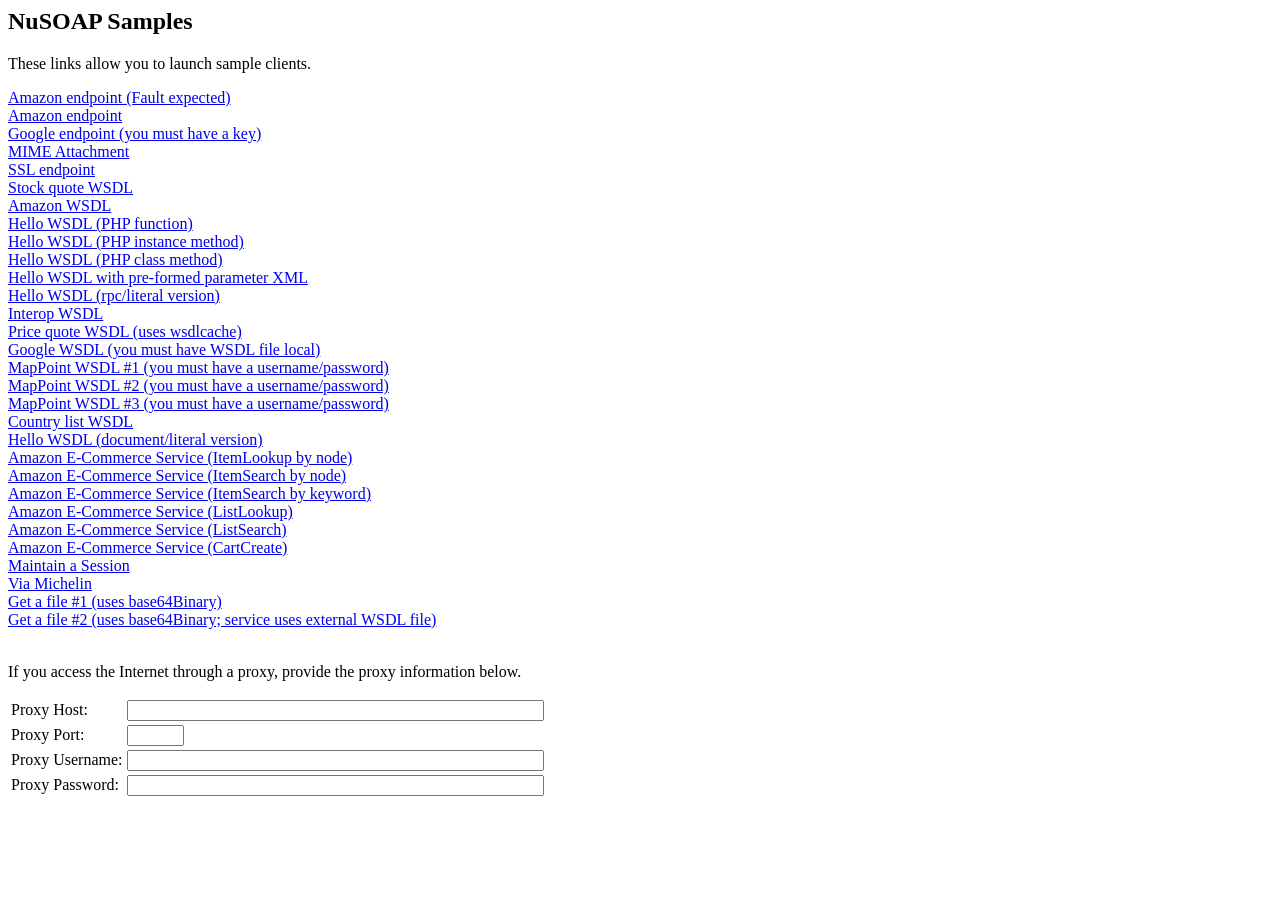
<file: xmlSign/nusoap/samples/index.html>
<html>
<!--
  --	$Id: index.html,v 1.16 2005/05/18 14:38:41 snichol Exp $
  -->
<head>
<title>NuSOAP Samples</title>
<script type="text/javascript">
function go(url) {
	document.linkform.action = url;
	document.linkform.submit();
}
</script>
</head>
<body>
<h2>NuSOAP Samples</h2>
<p>
These links allow you to launch sample clients.
</p>
<form name="linkform" method="POST" action="javascript:void();">
<a href="javascript:go('client1.php')">Amazon endpoint (Fault expected)</a><br>
<a href="javascript:go('client2.php')">Amazon endpoint</a><br>
<a href="javascript:go('client3.php')">Google endpoint (you must have a key)</a><br>
<a href="javascript:go('mimeclient.php')">MIME Attachment</a><br>
<a href="javascript:go('sslclient.php')">SSL endpoint</a><br>
<a href="javascript:go('wsdlclient1.php')">Stock quote WSDL</a><br>
<a href="javascript:go('wsdlclient2.php')">Amazon WSDL</a><br>
<a href="javascript:go('wsdlclient3.php?method=function')">Hello WSDL (PHP function)</a><br>
<a href="javascript:go('wsdlclient3.php?method=instance')">Hello WSDL (PHP instance method)</a><br>
<a href="javascript:go('wsdlclient3.php?method=class')">Hello WSDL (PHP class method)</a><br>
<a href="javascript:go('wsdlclient3b.php')">Hello WSDL with pre-formed parameter XML</a><br>
<a href="javascript:go('wsdlclient3c.php')">Hello WSDL (rpc/literal version)</a><br>
<a href="javascript:go('wsdlclient4.php')">Interop WSDL</a><br>
<a href="javascript:go('wsdlclient5.php')">Price quote WSDL (uses wsdlcache)</a><br>
<a href="javascript:go('wsdlclient6.php')">Google WSDL (you must have WSDL file local)</a><br>
<a href="javascript:go('wsdlclient7.php')">MapPoint WSDL #1 (you must have a username/password)</a><br>
<a href="javascript:go('wsdlclient8.php')">MapPoint WSDL #2 (you must have a username/password)</a><br>
<a href="javascript:go('wsdlclient9.php')">MapPoint WSDL #3 (you must have a username/password)</a><br>
<a href="javascript:go('wsdlclient10.php')">Country list WSDL</a><br>
<a href="javascript:go('wsdlclient11.php')">Hello WSDL (document/literal version)</a><br>
<a href="javascript:go('wsdlclient12.php?method=ItemLookup')">Amazon E-Commerce Service (ItemLookup by node)</a><br>
<a href="javascript:go('wsdlclient12.php?method=ItemSearch')">Amazon E-Commerce Service (ItemSearch by node)</a><br>
<a href="javascript:go('wsdlclient12.php?method=ItemSearch2')">Amazon E-Commerce Service (ItemSearch by keyword)</a><br>
<a href="javascript:go('wsdlclient12.php?method=ListLookup')">Amazon E-Commerce Service (ListLookup)</a><br>
<a href="javascript:go('wsdlclient12.php?method=ListSearch')">Amazon E-Commerce Service (ListSearch)</a><br>
<a href="javascript:go('wsdlclient12.php?method=CartCreate')">Amazon E-Commerce Service (CartCreate)</a><br>
<a href="javascript:go('wsdlclient13.php')">Maintain a Session</a><br>
<a href="javascript:go('wsdlclient14.php')">Via Michelin</a><br>
<a href="javascript:go('getfile1client.php')">Get a file #1 (uses base64Binary)</a><br>
<a href="javascript:go('getfile2client.php')">Get a file #2 (uses base64Binary; service uses external WSDL file)</a><br>
<br>
<p>
If you access the Internet through a proxy, provide the proxy
information below.
</p>
<table border="0">
<tr><td>Proxy Host:</td><td><input type="text" name="proxyhost" value="" size="50" maxlength="256"></td></tr>
<tr><td>Proxy Port:</td><td><input type="text" name="proxyport" value="" size="5" maxlength="5"></td></tr>
<tr><td>Proxy Username:</td><td><input type="text" name="proxyusername" value="" size="50" maxlength="256"></td></tr>
<tr><td>Proxy Password:</td><td><input type="password" name="proxypassword" value="" size="50" maxlength="256"></td></tr>
</table>
</form>
</body>
</html>
</file>
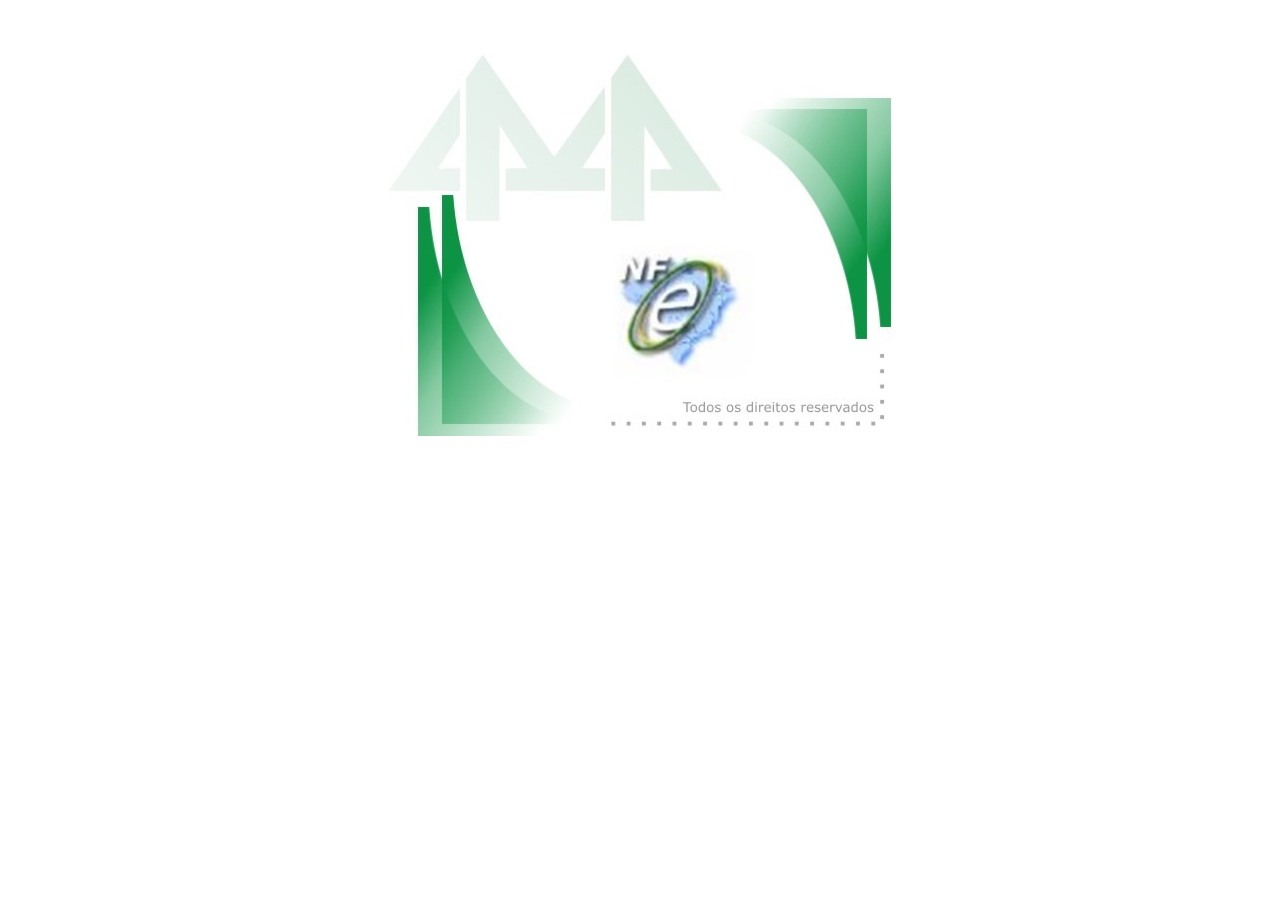
<file: nfe/IndexPrincipalAdmin.php_arquivos/IndexDireita.htm>
<html><head>
<link href="IndexDireita_data/estilo.css" rel="stylesheet" type="text/css">
<meta http-equiv="Content-Type" content="text/html; charset=ISO-8859-1"><style type="text/css">
<!--
body {
	margin-left: 0px;
	margin-top: 0px;
	margin-right: 0px;
	margin-bottom: 0px;
}
-->
</style></head>
<body>
<br>
<br>
<br>
<center>
  <img src="IndexDireita_data/FundoNFE.jpg">
</center>
<br>
<br>
<br>
<br>
<br>



</body></html>
</file>
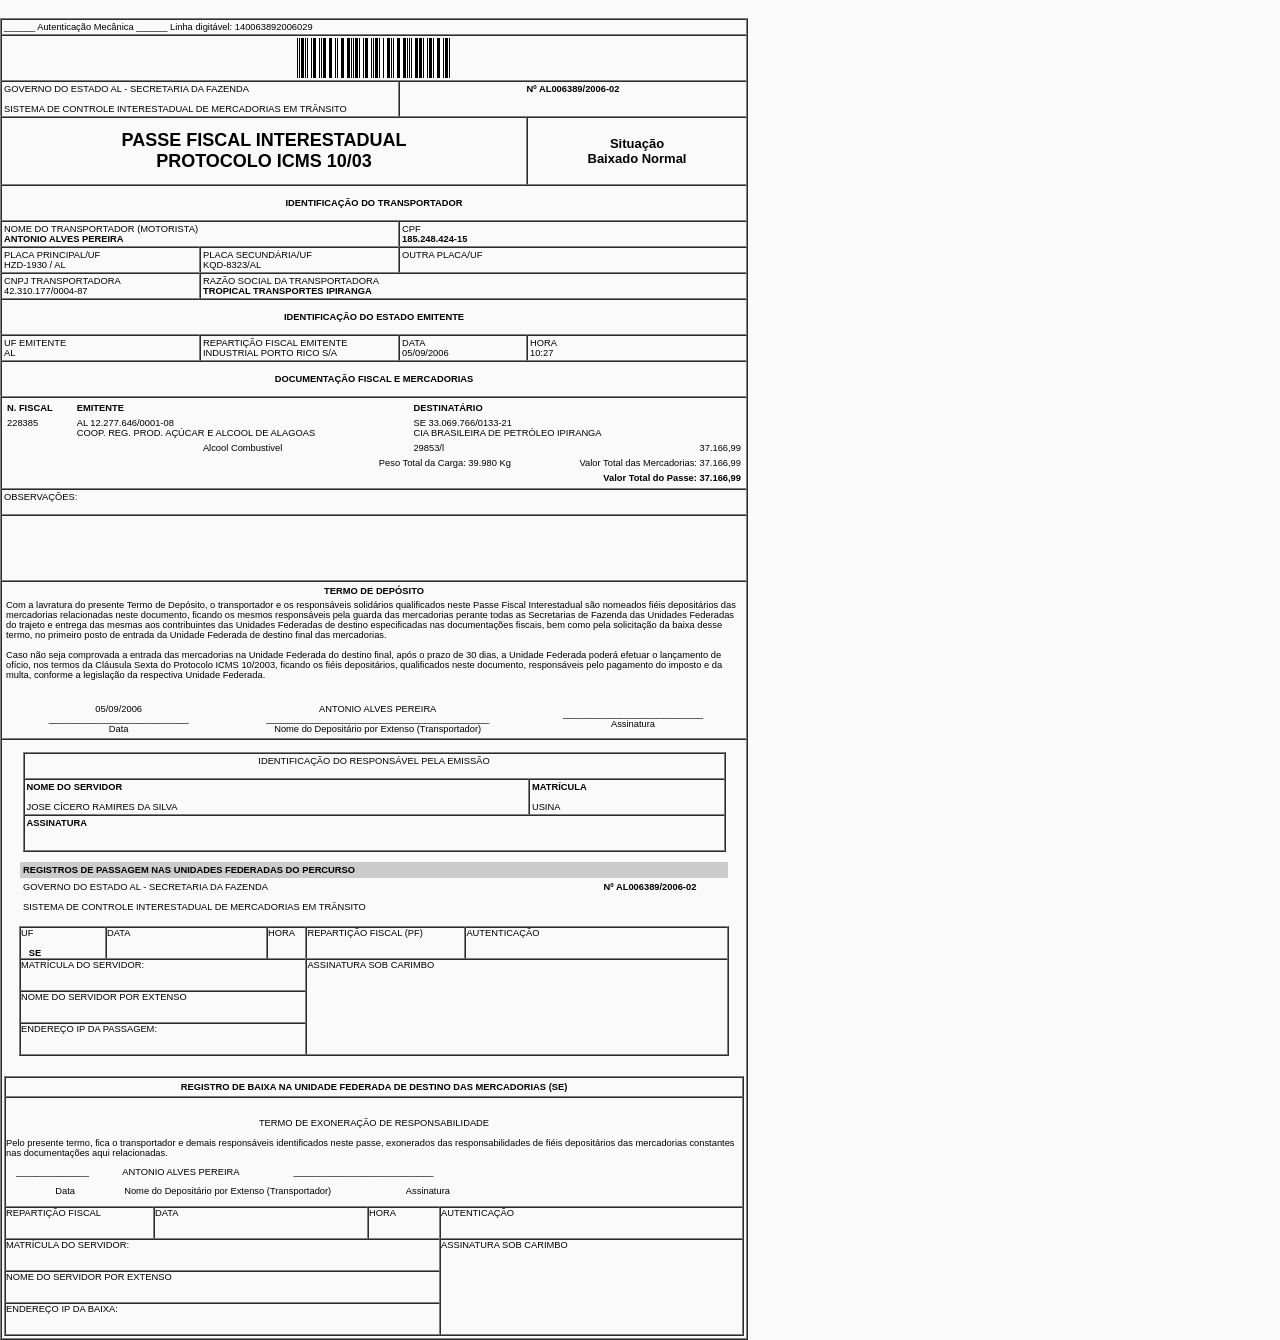
<file: Nfs/Passe/RegistroPFI.htm>
<!DOCTYPE HTML PUBLIC "-//W3C//DTD HTML 4.0 Transitional//EN">
<HTML><HEAD><TITLE>Registro de Passe Fiscal Interestadual</TITLE>
<META http-equiv=Content-Type content="text/html; charset=iso-8859-1">
<STYLE type=text/css>.texto {
	FONT-SIZE: 7pt; FONT-FAMILY: Verdana, Arial, Helvetica, sans-serif
}
.textogrande {
	FONT-SIZE: 9pt; FONT-FAMILY: Verdana, Arial, Helvetica, sans-serif
}
.imput {
	FONT-SIZE: 7pt; FONT-FAMILY: Verdana, Arial, Helvetica, sans-serif
}
.input {
	FONT-SIZE: 7pt; FONT-FAMILY: Verdana, Arial, Helvetica, sans-serif
}
.botao {
	BORDER-RIGHT: #000000 1px solid; BORDER-TOP: #338877 1px solid; FONT-WEIGHT: bolder; FONT-SIZE: 7pt; MARGIN: 1px; BORDER-LEFT: #338877 1px solid; WIDTH: 125px; CURSOR: hand; COLOR: #ffffff; BORDER-BOTTOM: #000000 1px solid; FONT-FAMILY: Verdana, Arial; BACKGROUND-COLOR: #338877
}
</STYLE>

<META content="MSHTML 6.00.2900.2963" name=GENERATOR></HEAD>
<BODY bgColor=#fafafa leftMargin=0 topMargin=0 marginheight="0" 
marginwidth="0"><BR>
<TABLE class=texto cellSpacing=0 cellPadding=2 width=700 border=1>
  <TBODY>
  <TR vAlign=top>
    <TD class=titulo colSpan=7>______ Autentica��o Mec�nica ______ Linha 
      digit�vel: 140063892006029 </TD></TR>
  <TR vAlign=top>
    <TD vAlign=top noWrap align=middle colSpan=7 height=42><NOBR><IMG 
      height=40 src="RegistroPFI_arquivos/black.gif" width=1 border=0><IMG 
      height=40 src="RegistroPFI_arquivos/white.gif" width=1 border=0><IMG 
      height=40 src="RegistroPFI_arquivos/black.gif" width=1 border=0><IMG 
      height=40 src="RegistroPFI_arquivos/white.gif" width=1 border=0><IMG 
      height=40 src="RegistroPFI_arquivos/black.gif" width=3 border=0><IMG 
      height=40 src="RegistroPFI_arquivos/white.gif" width=1 border=0><IMG 
      height=40 src="RegistroPFI_arquivos/black.gif" width=1 border=0><IMG 
      height=40 src="RegistroPFI_arquivos/white.gif" width=1 border=0><IMG 
      height=40 src="RegistroPFI_arquivos/black.gif" width=1 border=0><IMG 
      height=40 src="RegistroPFI_arquivos/white.gif" width=3 border=0><IMG 
      height=40 src="RegistroPFI_arquivos/black.gif" width=1 border=0><IMG 
      height=40 src="RegistroPFI_arquivos/white.gif" width=1 border=0><IMG 
      height=40 src="RegistroPFI_arquivos/black.gif" width=3 border=0><IMG 
      height=40 src="RegistroPFI_arquivos/white.gif" width=3 border=0><IMG 
      height=40 src="RegistroPFI_arquivos/black.gif" width=1 border=0><IMG 
      height=40 src="RegistroPFI_arquivos/white.gif" width=1 border=0><IMG 
      height=40 src="RegistroPFI_arquivos/black.gif" width=1 border=0><IMG 
      height=40 src="RegistroPFI_arquivos/white.gif" width=1 border=0><IMG 
      height=40 src="RegistroPFI_arquivos/black.gif" width=3 border=0><IMG 
      height=40 src="RegistroPFI_arquivos/white.gif" width=3 border=0><IMG 
      height=40 src="RegistroPFI_arquivos/black.gif" width=3 border=0><IMG 
      height=40 src="RegistroPFI_arquivos/white.gif" width=3 border=0><IMG 
      height=40 src="RegistroPFI_arquivos/black.gif" width=1 border=0><IMG 
      height=40 src="RegistroPFI_arquivos/white.gif" width=1 border=0><IMG 
      height=40 src="RegistroPFI_arquivos/black.gif" width=1 border=0><IMG 
      height=40 src="RegistroPFI_arquivos/white.gif" width=3 border=0><IMG 
      height=40 src="RegistroPFI_arquivos/black.gif" width=3 border=0><IMG 
      height=40 src="RegistroPFI_arquivos/white.gif" width=3 border=0><IMG 
      height=40 src="RegistroPFI_arquivos/black.gif" width=3 border=0><IMG 
      height=40 src="RegistroPFI_arquivos/white.gif" width=1 border=0><IMG 
      height=40 src="RegistroPFI_arquivos/black.gif" width=1 border=0><IMG 
      height=40 src="RegistroPFI_arquivos/white.gif" width=1 border=0><IMG 
      height=40 src="RegistroPFI_arquivos/black.gif" width=1 border=0><IMG 
      height=40 src="RegistroPFI_arquivos/white.gif" width=1 border=0><IMG 
      height=40 src="RegistroPFI_arquivos/black.gif" width=3 border=0><IMG 
      height=40 src="RegistroPFI_arquivos/white.gif" width=1 border=0><IMG 
      height=40 src="RegistroPFI_arquivos/black.gif" width=1 border=0><IMG 
      height=40 src="RegistroPFI_arquivos/white.gif" width=3 border=0><IMG 
      height=40 src="RegistroPFI_arquivos/black.gif" width=1 border=0><IMG 
      height=40 src="RegistroPFI_arquivos/white.gif" width=1 border=0><IMG 
      height=40 src="RegistroPFI_arquivos/black.gif" width=3 border=0><IMG 
      height=40 src="RegistroPFI_arquivos/white.gif" width=3 border=0><IMG 
      height=40 src="RegistroPFI_arquivos/black.gif" width=1 border=0><IMG 
      height=40 src="RegistroPFI_arquivos/white.gif" width=1 border=0><IMG 
      height=40 src="RegistroPFI_arquivos/black.gif" width=1 border=0><IMG 
      height=40 src="RegistroPFI_arquivos/white.gif" width=1 border=0><IMG 
      height=40 src="RegistroPFI_arquivos/black.gif" width=3 border=0><IMG 
      height=40 src="RegistroPFI_arquivos/white.gif" width=1 border=0><IMG 
      height=40 src="RegistroPFI_arquivos/black.gif" width=1 border=0><IMG 
      height=40 src="RegistroPFI_arquivos/white.gif" width=3 border=0><IMG 
      height=40 src="RegistroPFI_arquivos/black.gif" width=1 border=0><IMG 
      height=40 src="RegistroPFI_arquivos/white.gif" width=3 border=0><IMG 
      height=40 src="RegistroPFI_arquivos/black.gif" width=3 border=0><IMG 
      height=40 src="RegistroPFI_arquivos/white.gif" width=1 border=0><IMG 
      height=40 src="RegistroPFI_arquivos/black.gif" width=1 border=0><IMG 
      height=40 src="RegistroPFI_arquivos/white.gif" width=1 border=0><IMG 
      height=40 src="RegistroPFI_arquivos/black.gif" width=1 border=0><IMG 
      height=40 src="RegistroPFI_arquivos/white.gif" width=3 border=0><IMG 
      height=40 src="RegistroPFI_arquivos/black.gif" width=3 border=0><IMG 
      height=40 src="RegistroPFI_arquivos/white.gif" width=3 border=0><IMG 
      height=40 src="RegistroPFI_arquivos/black.gif" width=3 border=0><IMG 
      height=40 src="RegistroPFI_arquivos/white.gif" width=1 border=0><IMG 
      height=40 src="RegistroPFI_arquivos/black.gif" width=1 border=0><IMG 
      height=40 src="RegistroPFI_arquivos/white.gif" width=1 border=0><IMG 
      height=40 src="RegistroPFI_arquivos/black.gif" width=1 border=0><IMG 
      height=40 src="RegistroPFI_arquivos/white.gif" width=1 border=0><IMG 
      height=40 src="RegistroPFI_arquivos/black.gif" width=1 border=0><IMG 
      height=40 src="RegistroPFI_arquivos/white.gif" width=3 border=0><IMG 
      height=40 src="RegistroPFI_arquivos/black.gif" width=3 border=0><IMG 
      height=40 src="RegistroPFI_arquivos/white.gif" width=1 border=0><IMG 
      height=40 src="RegistroPFI_arquivos/black.gif" width=3 border=0><IMG 
      height=40 src="RegistroPFI_arquivos/white.gif" width=1 border=0><IMG 
      height=40 src="RegistroPFI_arquivos/black.gif" width=1 border=0><IMG 
      height=40 src="RegistroPFI_arquivos/white.gif" width=3 border=0><IMG 
      height=40 src="RegistroPFI_arquivos/black.gif" width=1 border=0><IMG 
      height=40 src="RegistroPFI_arquivos/white.gif" width=1 border=0><IMG 
      height=40 src="RegistroPFI_arquivos/black.gif" width=3 border=0><IMG 
      height=40 src="RegistroPFI_arquivos/white.gif" width=1 border=0><IMG 
      height=40 src="RegistroPFI_arquivos/black.gif" width=1 border=0><IMG 
      height=40 src="RegistroPFI_arquivos/white.gif" width=3 border=0><IMG 
      height=40 src="RegistroPFI_arquivos/black.gif" width=3 border=0><IMG 
      height=40 src="RegistroPFI_arquivos/white.gif" width=3 border=0><IMG 
      height=40 src="RegistroPFI_arquivos/black.gif" width=1 border=0><IMG 
      height=40 src="RegistroPFI_arquivos/white.gif" width=1 border=0><IMG 
      height=40 src="RegistroPFI_arquivos/black.gif" width=3 border=0><IMG 
      height=40 src="RegistroPFI_arquivos/white.gif" width=1 border=0><IMG 
      height=40 src="RegistroPFI_arquivos/black.gif" width=1 border=0><IMG 
      height=40 src="RegistroPFI_arquivos/white.gif" width=1 border=0></NOBR> 
  </TD></TR>
  <TR vAlign=top>
    <TD class=titulo colSpan=5>GOVERNO DO ESTADO AL - SECRETARIA DA 
      FAZENDA<BR><BR>SISTEMA DE CONTROLE INTERESTADUAL DE MERCADORIAS EM 
    TR�NSITO</TD>
    <TD class=titulo vAlign=center align=middle colSpan=2><B>N� 
      AL006389/2006-02</B></FONT></TD></TR>
  <TR>
    <TD class=titulo2 align=middle colSpan=6><BR><B><FONT size=4>PASSE FISCAL 
      INTERESTADUAL<BR>PROTOCOLO ICMS 10/03</FONT></B> <BR><BR></TD>
    <TD class=texto align=middle><BR><B><FONT size=2>Situa��o<BR>Baixado 
      Normal </FONT></B><BR><BR></TD></TR>
  <TR>
    <TD vAlign=center align=middle colSpan=7><BR><B>IDENTIFICA��O DO 
      TRANSPORTADOR</B> <BR><BR></TD></TR>
  <TR vAlign=top>
    <TD colSpan=2>NOME DO TRANSPORTADOR (MOTORISTA)<BR><B>ANTONIO ALVES 
      PEREIRA </B></TD>
    <TD colSpan=6>CPF<BR><B>185.248.424-15<BR></B></TD><!--<td width="138" colspan="4">PRONTU�RIO CNH<br><b></b></td>--></TR>
  <TR vAlign=top>
    <TD width=193>PLACA PRINCIPAL/UF<BR>HZD-1930 / AL</TD>
    <TD width=193>PLACA SECUND�RIA/UF<BR>KQD-8323/AL</TD>
    <TD width=193 colSpan=5>OUTRA PLACA/UF<BR></TD></TR>
  <TR vAlign=top>
    <TD width=193>CNPJ TRANSPORTADORA<BR>42.310.177/0004-87 </TD>
    <TD colSpan=6>RAZ�O SOCIAL DA TRANSPORTADORA<BR><B>TROPICAL TRANSPORTES 
      IPIRANGA </B></TD></TR>
  <TR>
    <TD vAlign=center align=middle colSpan=7><BR><B>IDENTIFICA��O DO ESTADO 
      EMITENTE</B> <BR><BR></TD></TR>
  <TR vAlign=top>
    <TD>UF EMITENTE<BR>AL<BR></TD>
    <TD colSpan=4>REPARTI��O FISCAL EMITENTE<BR>INDUSTRIAL PORTO RICO S/A</TD>
    <TD>DATA<BR>05/09/2006</TD>
    <TD>HORA<BR>10:27</TD></TR>
  <TR>
    <TD vAlign=center align=middle colSpan=7><BR><B>DOCUMENTA��O FISCAL E 
      MERCADORIAS</B> <BR><BR></TD></TR>
  <TR>
    <TD colSpan=7>
      <TABLE class=table02 cellSpacing=1 cellPadding=2 width="100%" border=0>
        <TBODY>
        <TR>
          <TD class=texto><B>N. FISCAL</B> </TD>
          <TD class=texto><B>EMITENTE</B></TD></B>
          <TD class=texto><B>DESTINAT�RIO</B></TD></B></TR>
        <TR vAlign=top>
          <TD class=texto>228385<BR></TD>
          <TD class=texto>AL&nbsp;12.277.646/0001-08<BR>COOP. REG. PROD. 
            A��CAR E ALCOOL DE ALAGOAS </TD>
          <TD class=texto colSpan=2>SE&nbsp;33.069.766/0133-21 <BR>CIA 
            BRASILEIRA DE PETR�LEO IPIRANGA </TD></TR>
        <TR vAlign=top>
          <TD class=texto>&nbsp;</TD>
          <TD class=texto align=middle>Alcool Combustivel</TD>
          <TD class=texto align=left>29853/l</TD>
          <TD class=texto align=right>37.166,99</TD></TR>
        <TR vAlign=top>
          <TD class=texto>&nbsp;</TD>
          <TD class=texto align=right colSpan=2>Peso Total da Carga: 39.980 
          Kg</TD>
          <TD class=texto align=right>Valor Total das Mercadorias: 
        37.166,99</TD></TR>
        <TR vAlign=top>
          <TD class=texto>&nbsp;</TD>
          <TD class=texto align=right colSpan=3><B>Valor Total do Passe: 
            37.166,99</B></TD></TR></TBODY></TABLE></TD></TR>
  <TR>
    <TD align=left colSpan=7>OBSERVA��ES: <BR><BR></TD></TR>
  <TR>
    <TD colSpan=7><BR><BR><BR><BR><BR><BR></TD></TR>
  <TR>
    <TD colSpan=7>
      <TABLE class=table02 cellSpacing=0 cellPadding=2 width="100%" border=0>
        <TBODY>
        <TR>
          <TD class=texto align=middle width="100%" colSpan=7><B><FONT 
            face="Verdana, Arial, Helvetica, sans-serif">TERMO DE 
            DEP�SITO</FONT></B></TD></TR>
        <TR>
          <TD class=texto colSpan=3>Com a lavratura do presente Termo de 
            Dep�sito, o transportador e os respons�veis solid�rios qualificados 
            neste Passe Fiscal Interestadual s�o nomeados fi�is deposit�rios das 
            mercadorias relacionadas neste documento, ficando os mesmos 
            respons�veis pela guarda das mercadorias perante todas as 
            Secretarias de Fazenda das Unidades Federadas do trajeto e entrega 
            das mesmas aos contribuintes das Unidades Federadas de destino 
            especificadas nas documenta��es fiscais, bem como pela solicita��o 
            da baixa desse termo, no primeiro posto de entrada da Unidade 
            Federada de destino final das mercadorias.<BR><BR>Caso n�o seja 
            comprovada a entrada das mercadorias na Unidade Federada do destino 
            final, ap�s o prazo de 30 dias, a Unidade Federada poder� efetuar o 
            lan�amento de of�cio, nos termos da Cl�usula Sexta do Protocolo ICMS 
            10/2003, ficando os fi�is deposit�rios, qualificados neste 
            documento, respons�veis pelo pagamento do imposto e da multa, 
            conforme a legisla��o da respectiva Unidade Federada. </TD></TR>
        <TR>
          <TD class=texto align=middle 
            width="31%"><BR><BR>05/09/2006<BR>___________________________<BR>Data 
          </TD>
          <TD class=texto align=middle width="39%"><BR><BR>ANTONIO ALVES 
            PEREIRA <BR>___________________________________________<BR>Nome do 
            Deposit�rio por Extenso (Transportador)</TD>
          <TD class=texto align=middle 
            width="30%"><BR><BR>___________________________<BR>Assinatura</TD></TR></TBODY></TABLE></TD></TR>
  <TR align=middle>
    <TD colSpan=7><BR>
      <TABLE class=texto cellSpacing=0 cellPadding=2 width="95%" border=1>
        <TBODY>
        <TR>
          <TD align=middle colSpan=7>IDENTIFICA��O DO RESPONS�VEL PELA EMISS�O 
            <BR><BR></TD></TR>
        <TR>
          <TD vAlign=top><B>NOME DO SERVIDOR</B><BR><BR>JOSE C�CERO RAMIRES DA 
            SILVA <BR></TD>
          <TD vAlign=top><B>MATR�CULA</B><BR><BR>USINA <BR></TD></TR>
        <TR>
          <TD colSpan=2><B>ASSINATURA</B><BR><BR><BR></TD></TR></TBODY></TABLE>
      <P style="PAGE-BREAK-AFTER: always"></P>
      <TABLE class=texto cellSpacing=1 cellPadding=3 width=710 border=0>
        <TBODY>
        <TR>
          <TD vAlign=top bgColor=#cccccc colSpan=6><B>REGISTROS DE PASSAGEM 
            NAS UNIDADES FEDERADAS DO PERCURSO</B></TD></TR>
        <TR vAlign=top>
          <TD class=titulo colSpan=5>GOVERNO DO ESTADO AL - SECRETARIA DA 
            FAZENDA<BR><BR>SISTEMA DE CONTROLE INTERESTADUAL DE MERCADORIAS EM 
            TR�NSITO</TD>
          <TD class=titulo vAlign=center align=middle colSpan=2><B>N� 
            AL006389/2006-02</B></FONT></TD></TR></TBODY></TABLE><BR>
      <TABLE class=texto height=100 cellSpacing=0 cellPadding=0 width=710 
      border=1>
        <TBODY>
        <TR>
          <TD class=texto vAlign=top width=84>
            <P>UF<BR><BR>&nbsp;&nbsp;&nbsp;<B>SE</B> </P></TD>
          <TD class=texto vAlign=top width=159>
            <P>DATA<BR></P></TD>
          <TD class=texto vAlign=top colSpan=2>
            <P>HORA<BR></P></TD>
          <TD class=texto vAlign=top width=157>
            <P>REPARTI��O FISCAL (PF)<BR></P></TD>
          <TD class=texto vAlign=top width=191 colSpan=2>
            <P>AUTENTICA��O<BR></P></TD></TR>
        <TR>
          <TD class=texto colSpan=4>
            <P>MATR�CULA DO SERVIDOR:<BR><BR><BR></P></TD>
          <TD class=texto vAlign=top colSpan=3 rowSpan=3>
            <P>ASSINATURA SOB CARIMBO</P></TD></TR>
        <TR>
          <TD class=texto vAlign=top colSpan=4>
            <P>NOME DO SERVIDOR POR EXTENSO<BR><BR><BR></P></TD></TR>
        <TR>
          <TD class=texto vAlign=top colSpan=4>
            <P>ENDERE�O IP DA 
      PASSAGEM:<BR><BR><BR></P></TD></TR></TBODY></TABLE><BR><BR>
      <TABLE class=texto cellSpacing=0 cellPadding=0 width=740 border=1>
        <TBODY>
        <TR vAlign=center align=middle>
          <TD colSpan=4 height=20><B>REGISTRO DE BAIXA NA UNIDADE FEDERADA DE 
            DESTINO DAS MERCADORIAS (SE)</B></TD></TR>
        <TR>
          <TD vAlign=top colSpan=4>
            <P style="TEXT-ALIGN: center" align=center><BR><BR>TERMO DE 
            EXONERA��O DE RESPONSABILIDADE</P>
            <P>Pelo presente termo, fica o transportador e demais respons�veis 
            identificados neste passe, exonerados das responsabilidades de fi�is 
            deposit�rios das mercadorias constantes nas documenta��es aqui 
            relacionadas.</P>
            <P>&nbsp;&nbsp;&nbsp; ______________&nbsp;&nbsp;&nbsp;&nbsp;&nbsp; 
            &nbsp;&nbsp;&nbsp;&nbsp;&nbsp;&nbsp; ANTONIO ALVES PEREIRA 
            &nbsp;&nbsp;&nbsp;&nbsp;&nbsp;&nbsp;&nbsp;&nbsp;&nbsp;&nbsp;&nbsp;&nbsp;&nbsp;&nbsp; 
            &nbsp;&nbsp;&nbsp;&nbsp;&nbsp;___________________________ 
            &nbsp;&nbsp;&nbsp; </P>
            <P>&nbsp;&nbsp;&nbsp;&nbsp;&nbsp;&nbsp;&nbsp;&nbsp;&nbsp;&nbsp;&nbsp;&nbsp;&nbsp;&nbsp;&nbsp;&nbsp;&nbsp;&nbsp; 
            Data&nbsp;&nbsp;&nbsp;&nbsp;&nbsp;&nbsp;&nbsp;&nbsp;&nbsp;&nbsp;&nbsp;&nbsp;&nbsp;&nbsp;&nbsp;&nbsp;&nbsp;&nbsp; 
            Nome do Deposit�rio por Extenso 
            (Transportador)&nbsp;&nbsp;&nbsp;&nbsp;&nbsp;&nbsp;&nbsp;&nbsp;&nbsp;&nbsp;&nbsp;&nbsp;&nbsp;&nbsp;&nbsp;&nbsp;&nbsp;&nbsp;&nbsp;&nbsp;&nbsp;&nbsp;&nbsp;&nbsp;&nbsp;&nbsp;&nbsp;&nbsp; 
            Assinatura<BR><BR></P></TD></TR>
        <TR>
          <TD vAlign=top width=147>
            <P>REPARTI��O FISCAL<BR><BR><BR></P></TD>
          <TD vAlign=top>
            <P>DATA<BR></P></TD>
          <TD vAlign=top width=70>
            <P>HORA<BR></P></TD>
          <TD vAlign=top width=301>
            <P>AUTENTICA��O<BR></P></TD></TR>
        <TR>
          <TD colSpan=3>
            <P>MATR�CULA DO SERVIDOR:<BR><BR><BR></P></TD>
          <TD vAlign=top width=301 rowSpan=3>ASSINATURA SOB CARIMBO</TD></TR>
        <TR>
          <TD vAlign=top colSpan=3>
            <P>NOME DO SERVIDOR POR EXTENSO<BR><BR>
            <BR></P></TD></TR>
        <TR>
          <TD vAlign=top colSpan=3>
            <P>ENDERE�O IP DA BAIXA:<BR><BR> 
      <BR></P></TD></TR></TBODY></TABLE></TR></TBODY></TABLE></BODY></HTML>
</file>
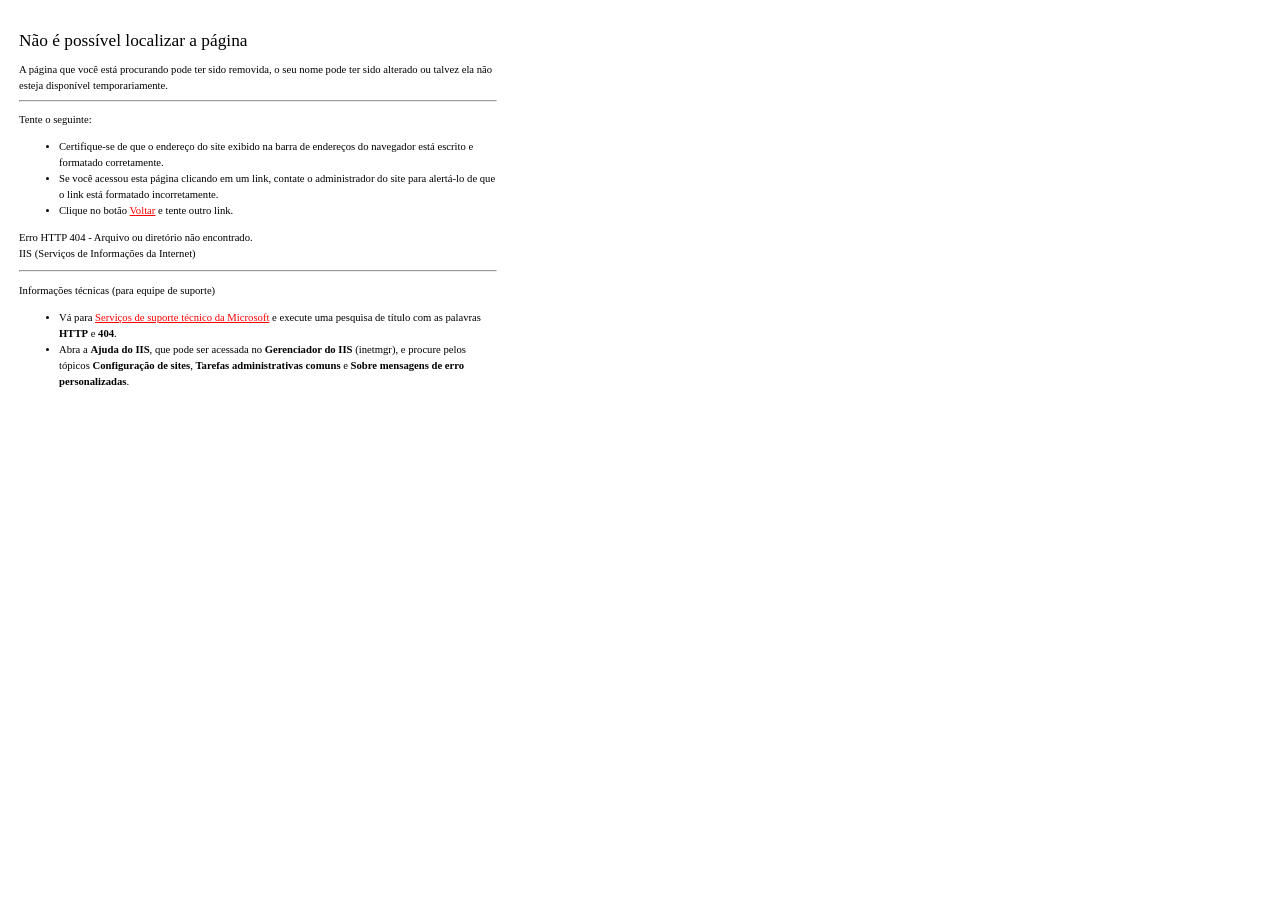
<file: nfe/IndexPrincipalAdmin.php_arquivos/menu_data/arrowdown.htm>
<!DOCTYPE HTML PUBLIC "-//W3C//DTD HTML 4.01//EN" "http://www.w3.org/TR/html4/strict.dtd">
<HTML><HEAD><TITLE>N�o � poss�vel localizar a p�gina</TITLE>
<META HTTP-EQUIV="Content-Type" Content="text/html; charset=windows-1252">
<STYLE type="text/css">
  BODY { font: 8pt/12pt verdana }
  H1 { font: 13pt/15pt verdana }
  H2 { font: 8pt/12pt verdana }
  A:link { color: red }
  A:visited { color: maroon }
</STYLE>
</HEAD><BODY><TABLE width=500 border=0 cellspacing=10><TR><TD>

<h1>N�o � poss�vel localizar a p�gina</h1>
A p�gina que voc� est� procurando pode ter sido removida, o seu nome pode ter sido alterado ou talvez ela n�o esteja dispon�vel temporariamente.
<hr>
<p>Tente o seguinte:</p>
<ul>
<li>Certifique-se de que o endere�o do site exibido na barra de endere�os do navegador est� escrito e formatado corretamente.</li>
<li>Se voc� acessou esta p�gina clicando em um link, contate o administrador do site para alert�-lo de que o link est� formatado incorretamente.
</li>
<li>Clique no bot�o <a href="javascript:history.back(1)">Voltar</a> e tente outro link.</li>
</ul>
<h2>Erro HTTP 404 - Arquivo ou diret�rio n�o encontrado.<br>IIS (Servi�os de Informa��es da Internet)</h2>
<hr>
<p>Informa��es t�cnicas (para equipe de suporte)</p>
<ul>
<li>V� para <a href="http://go.microsoft.com/fwlink/?linkid=8180">Servi�os de suporte t�cnico da Microsoft</a> e execute uma pesquisa de t�tulo com as palavras <b>HTTP</b> e <b>404</b>.</li>
<li>Abra a <b>Ajuda do IIS</b>, que pode ser acessada no <B>Gerenciador do IIS</B> (inetmgr), e procure pelos t�picos <b>Configura��o de sites</b>, <b>Tarefas administrativas comuns</b> e <b>Sobre mensagens de erro personalizadas</b>.</li>
</ul>

</TD></TR></TABLE></BODY></HTML>
</file>
<file: nfe/IndexPrincipalAdmin.php_arquivos/IndexDireita_data/estilo.css>
TEXTAREA.txtADsSolicit {
	font-size: 9px;
	font-style: normal;
	font-family: Verdana, Arial, Helvetica, sans-serif;
	background-color: #FFFFFF;
	border: 1px solid #00923F;
	height: 35px;
	color:#006600;
        text-transform: uppercase;
}
INPUT.txtLogin1 {
	font-size: 13px;
	text-transform: uppercase;
	font-style: normal;
	width: 128px;
	border: 0px;
	height: 18px;
	font-family: Verdana, Arial, Helvetica, sans-serif;
	font-weight: bold;
}

INPUT.txtEmpresa {
	font-size: 13px;
	text-transform: uppercase;
	font-style: normal;
	width: 110px;
	border: 0px;
	height: 18px;
	font-family: Verdana, Arial, Helvetica, sans-serif;
	font-weight: bold;
}
INPUT.txtCampoPesq {
	font-size: 9px;
	font-style: normal;
	width: 200px;
	border: 0px;
	height: 16px;
	font-family: Verdana, Arial, Helvetica, sans-serif;
	font-weight: bold;
	background-color: #CBE4CB;
        text-transform: uppercase; 
}
INPUT.txtCampoOS{
	font-size: 10px;
	font-style: normal;
	height: 17px;
	font-family: Verdana, Arial, Helvetica, sans-serif;
	background-color: #FFFFFF;
	border: 1px solid #00923F;
	color:#006600;
        text-transform: uppercase;
}

INPUT.TXT{
	font-size: 9px;
	font-style: normal;
	height: 16px;
	font-family: Verdana, Arial, Helvetica, sans-serif;
	background-color: #FFFFFF;
	border: 1px solid #00923F;
	color:#006600;
	width: 70px;
        text-transform: uppercase; 
}
INPUT.TXT2{
	font-size: 9px;
	font-style: normal;
	height: 16px;
	font-family: Verdana, Arial, Helvetica, sans-serif;
	background-color: #FFFFFF;
	border: 1px solid #00923F;
	color:#006600;
	width: 250px;
        text-transform: uppercase;
}
SELECT.cmbCampoOS {
	font-size: 9px;
	font-style: normal;
	border: 1px solid #00923F;
	height: 16px;
	font-family: Verdana, Arial, Helvetica, sans-serif;
	background-color: #FFFFFF;
	color:#006600;
	width: 122px;
}

SELECT.cmbCampo {
	font-size: 9px;
	font-style: normal;
	width: 50px;
	border: 0px none #009900;
	height: 16px;
	font-family: Verdana, Arial, Helvetica, sans-serif;
	font-weight: bold;
	background-color: #CBE4CB;
        text-transform: uppercase;
}

SELECT.cmbCampo3 {
	font-size: 9px;
	font-style: normal;
	width: 200px;
	border: 0px none #009900;
	height: 16px;
	font-family: Verdana, Arial, Helvetica, sans-serif;
	font-weight: bold;
	background-color: #CBE4CB;
        
}

SELECT.cmbCampo4 {
	font-size: 9px;
	font-style: normal;
	width: 500px;
	border: 0px none #009900;
	height: 16px;
	font-family: Verdana, Arial, Helvetica, sans-serif;
	font-weight: bold;
	background-color: #CBE4CB;
}

SELECT.cmbPercurso {
	font-size: 9px;
	font-style: normal;
	width: 100px;
	border: 0px none #009900;
	height: 70px;
	font-family: Verdana, Arial, Helvetica, sans-serif;
	font-weight: bold;
	background-color: #CBE4CB;
}

TD.tdLogin {
	background-repeat: no-repeat;
	background-image:  url(Figuras/txLogin2.jpg);
	background-position: right;
}
TD.tdSenha {
	background-repeat: no-repeat;
	background-image:  url(Figuras/txSenha1.jpg);
	background-position: right;
}

TD.tdEmpresa {
	background-repeat: no-repeat;
	background-image:  url(Figuras/txtEmpresa1.jpg);
	background-position: right;
}

TD.tdBanco {
	background-repeat: no-repeat;
	background-image:  url(Figuras/txtBanco1.jpg);
	background-position: right;
}
.tdFundo {
	background-repeat: no-repeat;
	background-image:  url(Figuras/FundoNF.jpg);
	background-position: center;
}
.tdCampoPesq {
    background-repeat: no-repeat;
	font-family: Verdana, Arial, Helvetica, sans-serif;
	font-size: 7pt;
	font-style: normal;
	font-weight: bold;
	color: #FFFFFF;
	background-position:right center;
    
}
.tdTitFundo {
	background-repeat: no-repeat;
	font-family: "AvantGarde Bk BT";
	font-size: 13pt;
	font-style: italic;
	color: #FFFFFF;
	font-weight: bold;
	background-position:left;

}
.tdTopo {
	background-attachment: scroll;
	background-image:   url(Figuras/Topo.jpg);
	background-repeat: no-repeat;
}
TABLE.tblForm {
	width: 627px; 
}
.rodape {
	font-family: arial;
	font-size: 9px;
	font-style: normal;
	font-weight: bold;
	color: #006600;
}	

INPUT.TEXT_COD { 
            font-family:Verdana; 
            color:#006600; 
            font-size:9; 
            background:filter=alpha(Opacity=100); 
            width:45;
	    height: 18px;
            text-transform: uppercase;
}

INPUT.TEXT_DSC { font-family:Verdana; 
                 color:#006600; 
                 font-size:9;
                 background:filter=alpha(Opacity=100); 
                 width:250;
		 height: 18px;
                 text-transform: uppercase;
 }
 
INPUT.TEXT_EMAIL { font-family:Verdana; 
                 color:#006600; 
                 font-size:9;
                 background:filter=alpha(Opacity=100); 
                 width:200;
				 height: 18px;
 }
 
TR.LinhaTitCad {
	font-family: Verdana, Arial, Helvetica, sans-serif;
	font-size: 10px;
	font-weight: bold;
	color: #FFFFFF;
	background-color: #009900;
}
TD.LinhaIncluir {
	font-family: Verdana, Arial, Helvetica, sans-serif;
	font-size: 11px;
	font-weight: bold;
	color: #006600;
}

IMG {cursor:hand;}

.paginacao {
	font-family: Verdana, Arial, Helvetica, sans-serif;
	font-size: 10px;
}
TD.SolicitanteTit {
	font-family: Verdana, Arial, Helvetica, sans-serif;
	font-size: 11px;
	font-style: italic;
	font-weight: bold;	
}
TR.LinhaTitSolic {
	font-family: Verdana, Arial, Helvetica, sans-serif;
	font-size: 9px;
	font-weight: bold;
    
}
TR.LinhaDadosSolic {
	font-family: Verdana, Arial, Helvetica, sans-serif;
	font-size: 9px;
	color: #006600;
    
}

TR.CURSOR {
cursor:pointer ;
}

INPUT.btnAtual{
	font-size: 10px;
	font-style: normal;
	height: 17px;
	font-family: Verdana, Arial, Helvetica, sans-serif;
	background-color: #049546;
	border: 1px solid #00923F;
	color:#FFFFFF;
        text-transform: uppercase;
}


INPUT.TXTNEW {
	font-size: 9px;
	font-style: normal;
	height: 16px;
	font-family: Verdana, Arial, Helvetica, sans-serif;
	background-color: #FFFFFF;
	border: 1px solid #00923F;
	color:#006600;
        text-transform: uppercase; 
	width: 90px;
}

.RD1 {
	font-size: 10px;
	font-style: normal;
	height: 16px;
	font-family: Verdana, Arial, Helvetica, sans-serif;
	background-color: #FFFFFF;
	color:#006600;
}

TABLE.TABBORDER {
	font-size: 12px;
	font-style: normal;
	height: 16px;
	font-family: Verdana, Arial, Helvetica, sans-serif;
	background-color: #FFFFFF;
	border: 1px solid #00923F;
}
</file>
